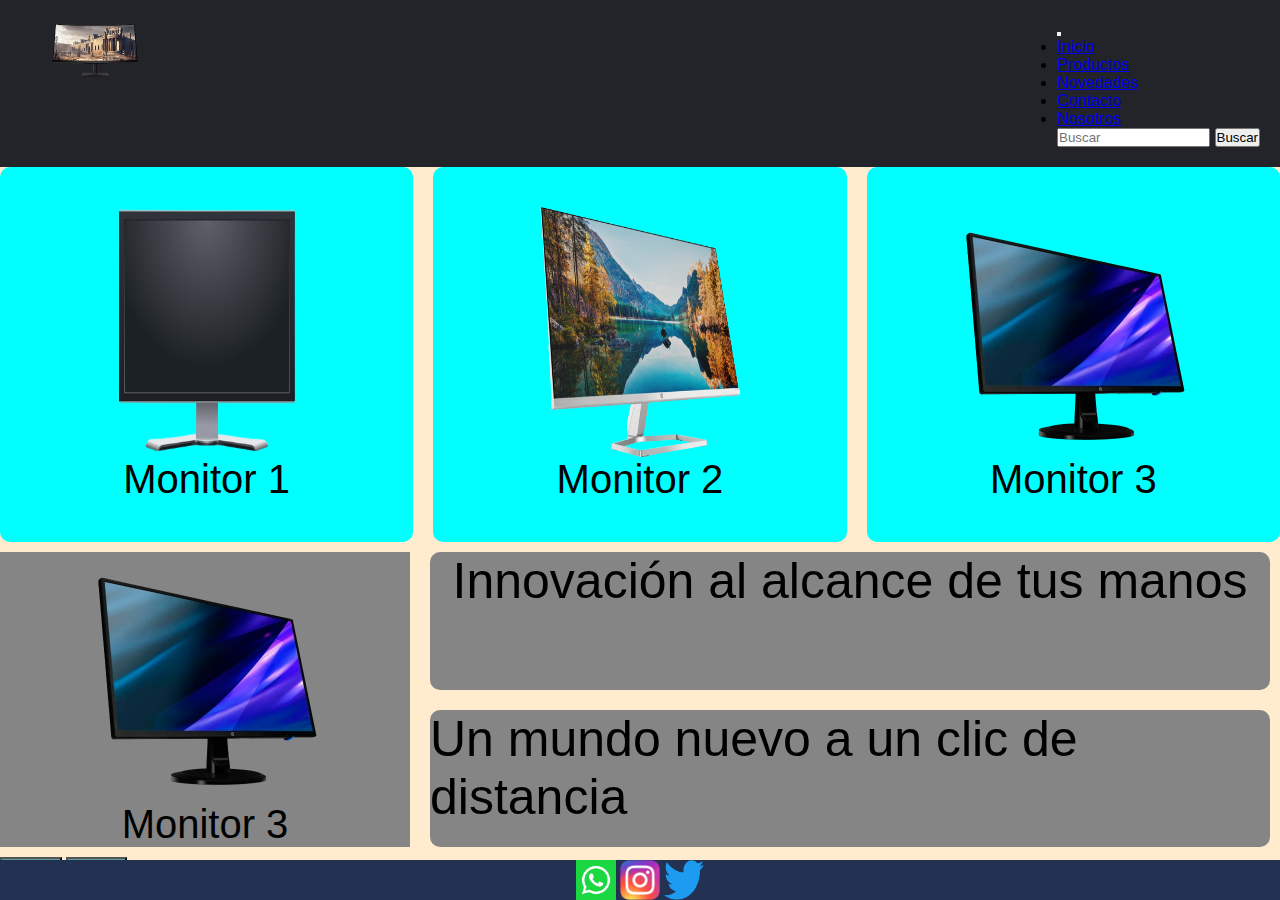
<file: index.html>
<!DOCTYPE html>
<html lang="es">
<head>
    <meta charset="UTF-8">
    <meta http-equiv="X-UA-Compatible" content="IE=edge">
    <meta name="viewport" content="width=device-width, initial-scale=1.0">
    <title>Inicio</title>
    <link rel="shorctun icon" href="./media/Logo de HP.svg">
    <!-- CSS only -->
    <link href="https://cdn.jsdelivr.net/npm/bootstrap@5.2.1/dist/css/bootstrap.min.css" rel="stylesheet" integrity="sha384-iYQeCzEYFbKjA/T2uDLTpkwGzCiq6soy8tYaI1GyVh/UjpbCx/TYkiZhlZB6+fzT" crossorigin="anonymous">
    <link rel="stylesheet" href="./styles/styles.css">
</head>
<body>
    <header>
        <a href="../index.html" class="imagenlogo"><img src="../media/Monitor.webp" width="150px" height="60px">
        </a> 
        <nav>  
          <section class="row">
            <section class="col ">
              <nav class="navbar navbar-expand-md navbar-dark bg-dark ">
                <button
                  class="navbar-toggler"
                  type="button"
                  data-bs-toggle="collapse"
                  data-bs-target="#navbarTogglerDemo01"
                  aria-controls="navbarTogglerDemo01"
                  aria-expanded="false"
                  aria-label="Toggle navigation"
                 >
                  <span class="navbar-toggler-icon "></span>
                </button>
                <div class="collapse navbar-collapse encabezado" id="navbarTogglerDemo01">
                  <ul class="navbar-nav me-auto mb-2 mb-lg-0 ">
                   <li class="nav-item ">
                      <a class="nav-link" href="../index.html">Inicio</a>
                    </li>
                    <li class="nav-item">
                      <a class="nav-link active" href="../pages/Productos.html">Productos</a>
                    </li>
                    <li class="nav-item  encabezado">
                      <a class="nav-link" href="../pages/Novedades.html">Novedades</a>
                    </li>
                    <li class="nav-item">
                       <a class="nav-link" href="../pages/contacto.html">Contacto</a>
                    </li>
                    <li class="nav-item">
                      <a class="nav-link" href="../pages/Nosotros.html">Nosotros</a>
                    </li>
                  </ul>
                  <form class="d-flex" role="search">
                    <input
                      class="form-control me-2"
                      type="search"
                      placeholder="Buscar"
                      aria-label="Buscar"
                    />
                    <button class="btn btn-outline-primary" type="submit">Buscar</button>
                  </form>
                 </div>
              </nav>
            </section>
          </section>
        </nav>
    </header>
    <section class="monitoresDelIndex">
        <section class="monitorIndex1">
            <div class="card monitorIndex1" style="width: 18rem;">
                <img src="./media/MONITORINDEX1-removebg-preview.png" alt="monitor1" height="250px" width="250px">
                <div class="card-body">
                  <p class="card-text  h5">Monitor 1</p>
                </div>
            </div>
        </section>
        <article class="monitorIndex2">
            <div class="card monitorIndex2" style="width: 18rem;">
                <img src="./media/MONITORINDEX3-removebg-preview.png" alt="monitor2" height="250px" width="250px">
                <div class="card-body">
                  <p class="card-text h5">Monitor 2</p>
                </div>
            </div>
        </article>
        <article class="monitorIndex3">
            <div class="card monitorIndex3" style="width: 18rem;">
                <img src="./media/MONITORINDEX4-removebg-preview.png" alt="monitor3" height="250px" width="250px">
                <div class="card-body">
                  <p class="card-text h5">Monitor 3</p>
                </div>
            </div>
        </article>
    </section>
    <section class="monitoresDelIndex2">
        <div class="monitorIndex4">
            <div class="card monitorIndex4" style="width: 18rem;">
                <img src="./media/MONITORINDEX4-removebg-preview.png" alt="monitor3" height="250px" width="250px">
                <div class="card-body">
                  <p class="card-text h5">Monitor 3</p>
                </div>
            </div>
        </div>
        <div class="parrafos">
            <p>Innovación al alcance de tus manos</p>
        </div>
        <div class="parrafos2">
            <p>Un mundo nuevo a un clic de distancia</p>
        </div>
    </section>
    <article>
        <button type="button" class="btn btn-secondary botonesindex">Probando</button>
        <button type="button" class="btn btn-secondary botonesindex">Bootstrap</button>
    </article>
    <footer>
        <nav>
            <a href="https://web.whatsapp.com/">
                <img src="./media/whatsapp.png" alt="Logo de whatsapp" width="40px" height="40px"> 
            </a>
            <a href="https://www.instagram.com">
                <img src="./media/Instragram.webp" alt="Logo de Instragran" width="40px" height="40px">
            </a>
            <a href="https://twitter.com/?lang=es">
                <img src="./media/Twitter-logo.svg.webp" alt="" width="40px" height="40px">
            </a>
        </nav>
    </footer>
    <!-- JavaScript Bundle with Popper -->
    <script src="https://cdn.jsdelivr.net/npm/bootstrap@5.2.1/dist/js/bootstrap.bundle.min.js" integrity="sha384-u1OknCvxWvY5kfmNBILK2hRnQC3Pr17a+RTT6rIHI7NnikvbZlHgTPOOmMi466C8" crossorigin="anonymous"></script>
</body>
</html>
</file>
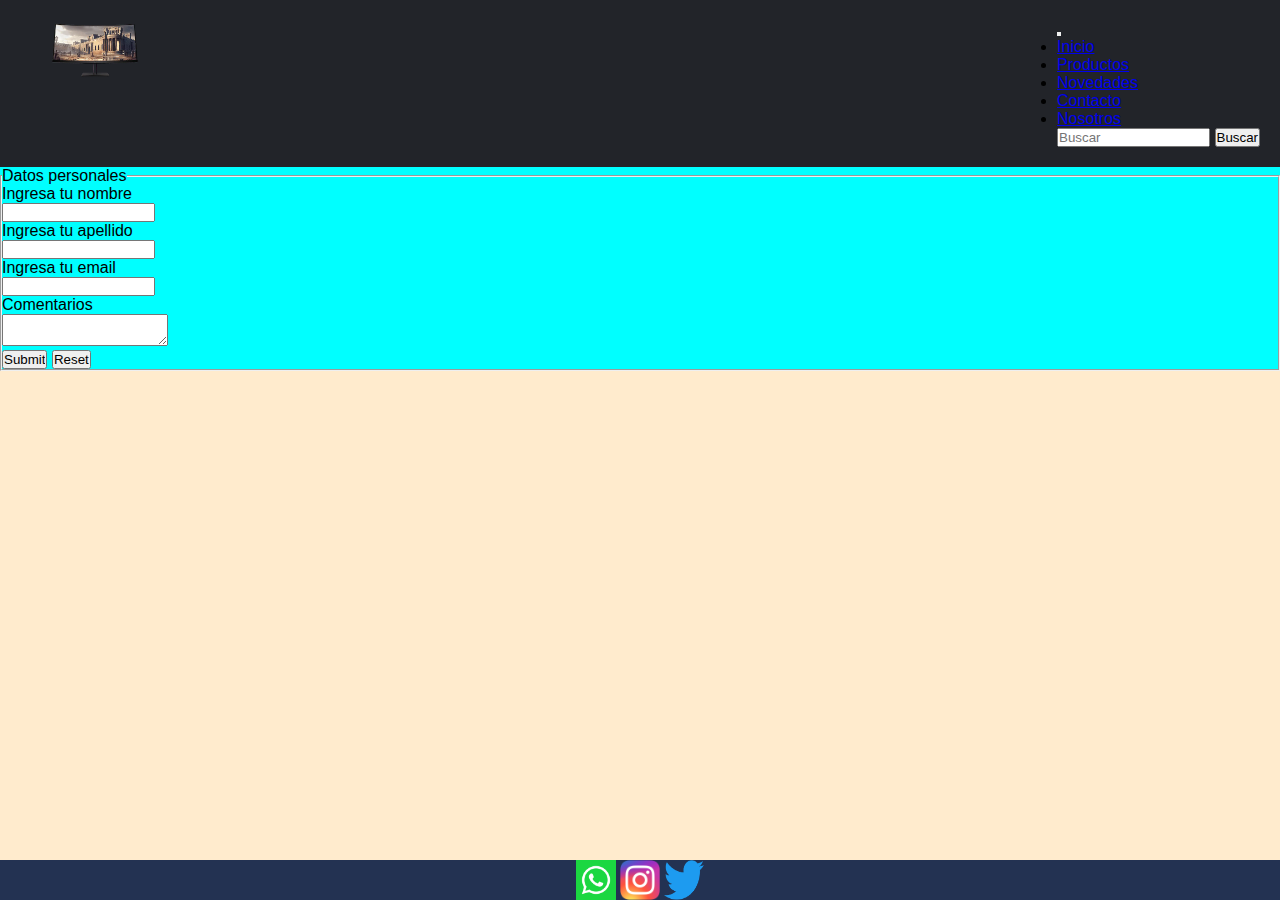
<file: pages/contacto.html>
<!DOCTYPE html>
<html lang="es">
<head>
    <meta charset="UTF-8">
    <meta http-equiv="X-UA-Compatible" content="IE=edge">
    <meta name="viewport" content="width=device-width, initial-scale=1.0">
    <title>Contacto</title>
    <link rel="shorctun icon" href="../media/Logo de HP.svg">
    <!-- CSS only -->
    <link href="https://cdn.jsdelivr.net/npm/bootstrap@5.2.1/dist/css/bootstrap.min.css" rel="stylesheet" integrity="sha384-iYQeCzEYFbKjA/T2uDLTpkwGzCiq6soy8tYaI1GyVh/UjpbCx/TYkiZhlZB6+fzT" crossorigin="anonymous">
    <link rel="stylesheet" href="../styles/styles.css">
</head>
<body>
    <header>
        <a href="../index.html" class="imagenlogo"><img src="../media/Monitor.webp" width="150px" height="60px">
        </a> 
        <nav>  
          <section class="row">
            <section class="col ">
              <nav class="navbar navbar-expand-md navbar-dark bg-dark ">
                <button
                  class="navbar-toggler"
                  type="button"
                  data-bs-toggle="collapse"
                  data-bs-target="#navbarTogglerDemo01"
                  aria-controls="navbarTogglerDemo01"
                  aria-expanded="false"
                  aria-label="Toggle navigation"
                 >
                  <span class="navbar-toggler-icon "></span>
                </button>
                <div class="collapse navbar-collapse encabezado" id="navbarTogglerDemo01">
                  <ul class="navbar-nav me-auto mb-2 mb-lg-0 ">
                   <li class="nav-item ">
                      <a class="nav-link" href="../index.html">Inicio</a>
                    </li>
                    <li class="nav-item">
                      <a class="nav-link active" href="../pages/Productos.html">Productos</a>
                    </li>
                    <li class="nav-item  encabezado">
                      <a class="nav-link" href="../pages/Novedades.html">Novedades</a>
                    </li>
                    <li class="nav-item">
                       <a class="nav-link" href="../pages/contacto.html">Contacto</a>
                    </li>
                    <li class="nav-item">
                      <a class="nav-link" href="../pages/Nosotros.html">Nosotros</a>
                    </li>
                  </ul>
                  <form class="d-flex" role="search">
                    <input
                      class="form-control me-2"
                      type="search"
                      placeholder="Buscar"
                      aria-label="Buscar"
                    />
                    <button class="btn btn-outline-primary" type="submit">Buscar</button>
                  </form>
                 </div>
              </nav>
            </section>
          </section>
        </nav>
    </header>
    <main>
        <form class="contacto">
            <fieldset>
                <legend>Datos personales</legend>
                <label for="nombre">Ingresa tu nombre</label>
                <br>
                <input id="nombre" type="text"/>
                <br>
                <label for="apellido">Ingresa tu apellido</label>
                <br>
                <input id="apellido" type="text"/>
                <br>
                <label for="email">Ingresa tu email</label>
                <br>
                <input id="email" type="text">
                <br>
                <label for="Comentarios">Comentarios</label>
                <br>
                <textarea id="Comentarios"></textarea>
                <br>
                <input type="submit" />
                <input type="reset" />
            </fieldset>
        </form>
    </main>
    <footer>
        <nav>
            <a href="https://web.whatsapp.com/">
                <img src="../media/whatsapp.png" alt="Logo de whatsapp" width="40px" height="40px"> 
            </a>
            <a href="https://www.instagram.com">
                <img src="../media/Instragram.webp" alt="Logo de Instragran" width="40px" height="40px">
            </a>
            <a href="https://twitter.com/?lang=es">
                <img src="../media/Twitter-logo.svg.webp" alt="" width="40px" height="40px">
            </a>
        </nav>
    </footer>
    <!-- JavaScript Bundle with Popper -->
    <script src="https://cdn.jsdelivr.net/npm/bootstrap@5.2.1/dist/js/bootstrap.bundle.min.js" integrity="sha384-u1OknCvxWvY5kfmNBILK2hRnQC3Pr17a+RTT6rIHI7NnikvbZlHgTPOOmMi466C8" crossorigin="anonymous"></script>
</body>
</html>
</file>
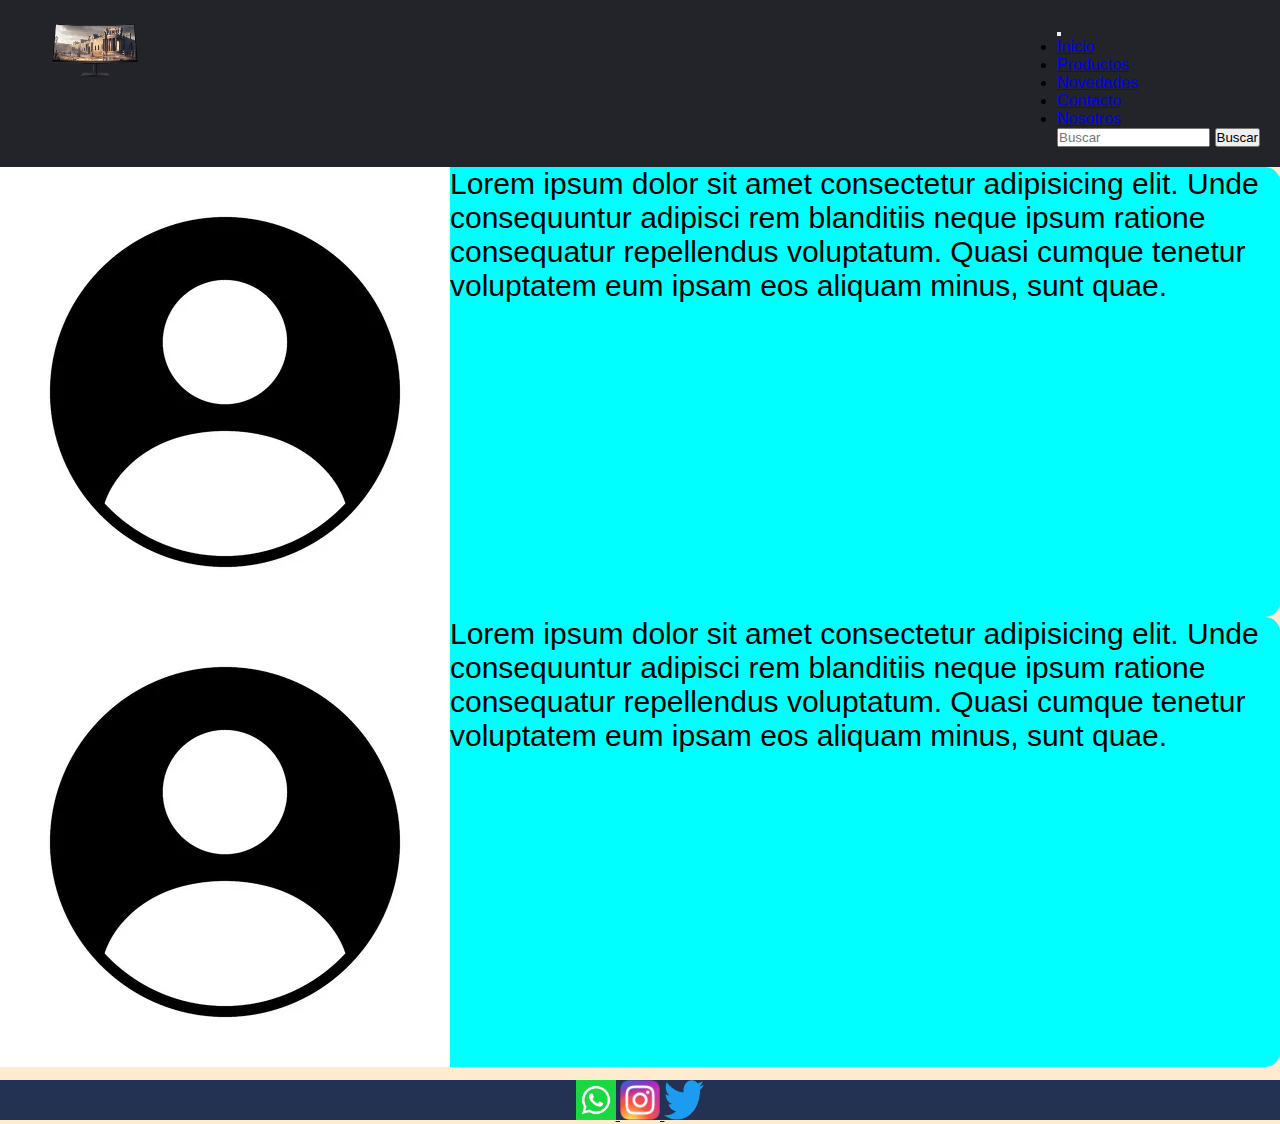
<file: pages/Nosotros.html>
<!DOCTYPE html>
<html lang="es">
<head>
    <meta charset="UTF-8">
    <meta http-equiv="X-UA-Compatible" content="IE=edge">
    <meta name="viewport" content="width=device-width, initial-scale=1.0">
    <title>Nosotros</title>
    <link rel="shorctun icon" href="../media/Logo de HP.svg">
    <!-- CSS only -->
    <link href="https://cdn.jsdelivr.net/npm/bootstrap@5.2.1/dist/css/bootstrap.min.css" rel="stylesheet" integrity="sha384-iYQeCzEYFbKjA/T2uDLTpkwGzCiq6soy8tYaI1GyVh/UjpbCx/TYkiZhlZB6+fzT" crossorigin="anonymous">
    <link rel="stylesheet" href="../styles/styles.css">
</head>
<body>
    <header>
        <a href="../index.html" class="imagenlogo"><img src="../media/Monitor.webp" width="150px" height="60px">
        </a> 
        <nav>  
          <section class="row">
            <section class="col ">
              <nav class="navbar navbar-expand-md navbar-dark bg-dark ">
                <button
                  class="navbar-toggler"
                  type="button"
                  data-bs-toggle="collapse"
                  data-bs-target="#navbarTogglerDemo01"
                  aria-controls="navbarTogglerDemo01"
                  aria-expanded="false"
                  aria-label="Toggle navigation"
                 >
                  <span class="navbar-toggler-icon "></span>
                </button>
                <div class="collapse navbar-collapse encabezado" id="navbarTogglerDemo01">
                  <ul class="navbar-nav me-auto mb-2 mb-lg-0 ">
                   <li class="nav-item ">
                      <a class="nav-link" href="../index.html">Inicio</a>
                    </li>
                    <li class="nav-item">
                      <a class="nav-link active" href="../pages/Productos.html">Productos</a>
                    </li>
                    <li class="nav-item  encabezado">
                      <a class="nav-link" href="../pages/Novedades.html">Novedades</a>
                    </li>
                    <li class="nav-item">
                       <a class="nav-link" href="../pages/contacto.html">Contacto</a>
                    </li>
                    <li class="nav-item">
                      <a class="nav-link" href="../pages/Nosotros.html">Nosotros</a>
                    </li>
                  </ul>
                  <form class="d-flex" role="search">
                    <input
                      class="form-control me-2"
                      type="search"
                      placeholder="Buscar"
                      aria-label="Buscar"
                    />
                    <button class="btn btn-outline-primary" type="submit">Buscar</button>
                  </form>
                 </div>
              </nav>
            </section>
          </section>
        </nav>
    </header>
    <div class="nosotros">
        <img src="../media/fotodeperfil.webp" alt="fotoDePerfil">
        <p class="textoNosotros">Lorem ipsum dolor sit amet consectetur adipisicing elit. Unde consequuntur adipisci rem blanditiis neque ipsum ratione consequatur repellendus voluptatum. Quasi cumque tenetur voluptatem eum ipsam eos aliquam minus, sunt quae.</p>
    </div>
    <div class="nosotros">
        <img src="../media/fotodeperfil.webp" alt="fotoDePerfil">
        <p class="textoNosotros">Lorem ipsum dolor sit amet consectetur adipisicing elit. Unde consequuntur adipisci rem blanditiis neque ipsum ratione consequatur repellendus voluptatum. Quasi cumque tenetur voluptatem eum ipsam eos aliquam minus, sunt quae.</p>
    </div>
    <footer class="pieDePagina">
        <nav>
            <a href="https://web.whatsapp.com/">
                <img src="../media/whatsapp.png" alt="Logo de whatsapp" width="40px" height="40px"> 
            </a>
            <a href="https://www.instagram.com">
                <img src="../media/Instragram.webp" alt="Logo de Instragran" width="40px" height="40px">
            </a>
            <a href="https://twitter.com/?lang=es">
                <img src="../media/Twitter-logo.svg.webp" alt="" width="40px" height="40px">
            </a>
        </nav>
    </footer>
    <!-- JavaScript Bundle with Popper -->
    <script src="https://cdn.jsdelivr.net/npm/bootstrap@5.2.1/dist/js/bootstrap.bundle.min.js" integrity="sha384-u1OknCvxWvY5kfmNBILK2hRnQC3Pr17a+RTT6rIHI7NnikvbZlHgTPOOmMi466C8" crossorigin="anonymous"></script>
</body>
</html>
</file>
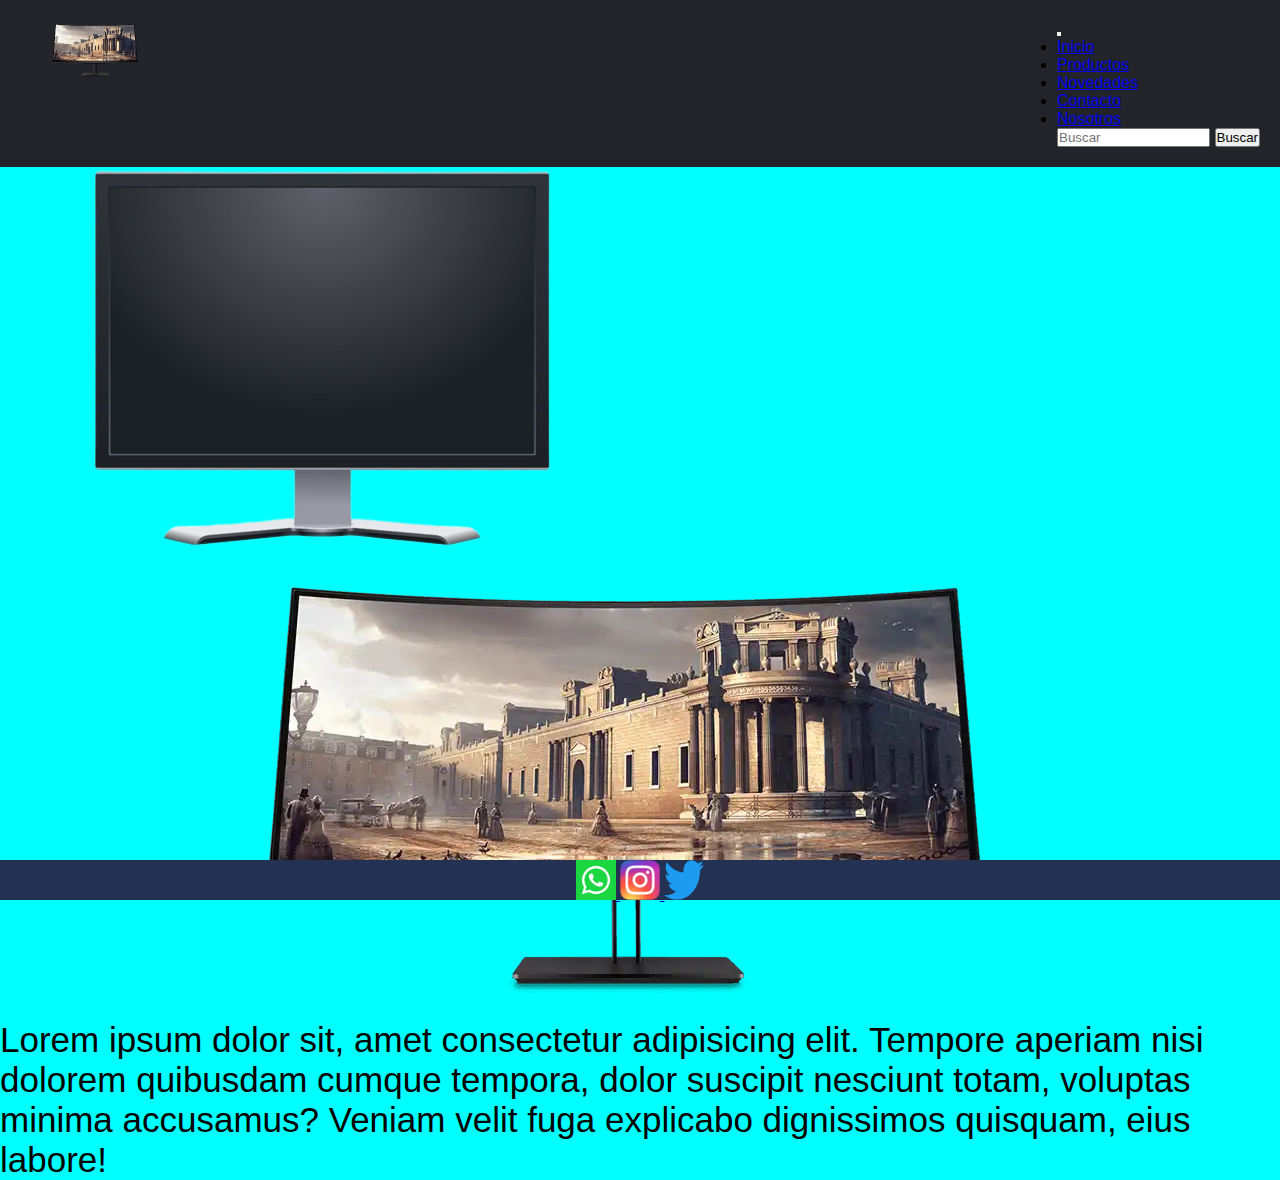
<file: pages/Novedades.html>
<!DOCTYPE html>
<html lang="es">
<head>
    <meta charset="UTF-8">
    <meta http-equiv="X-UA-Compatible" content="IE=edge">
    <meta name="viewport" content="width=device-width, initial-scale=1.0">
    <title>Novedades</title>
    <link rel="shorctun icon" href="../media/Logo de HP.svg">
    <!-- CSS only -->
    <link href="https://cdn.jsdelivr.net/npm/bootstrap@5.2.1/dist/css/bootstrap.min.css" rel="stylesheet" integrity="sha384-iYQeCzEYFbKjA/T2uDLTpkwGzCiq6soy8tYaI1GyVh/UjpbCx/TYkiZhlZB6+fzT" crossorigin="anonymous">
    <link rel="stylesheet" href="../styles/styles.css">
</head>
<body>
    <header>
        <a href="../index.html" class="imagenlogo"><img src="../media/Monitor.webp" width="150px" height="60px">
        </a> 
        <nav>  
          <section class="row">
            <section class="col ">
              <nav class="navbar navbar-expand-md navbar-dark bg-dark ">
                <button
                  class="navbar-toggler"
                  type="button"
                  data-bs-toggle="collapse"
                  data-bs-target="#navbarTogglerDemo01"
                  aria-controls="navbarTogglerDemo01"
                  aria-expanded="false"
                  aria-label="Toggle navigation"
                 >
                  <span class="navbar-toggler-icon "></span>
                </button>
                <div class="collapse navbar-collapse encabezado" id="navbarTogglerDemo01">
                  <ul class="navbar-nav me-auto mb-2 mb-lg-0 ">
                   <li class="nav-item ">
                      <a class="nav-link" href="../index.html">Inicio</a>
                    </li>
                    <li class="nav-item">
                      <a class="nav-link active" href="../pages/Productos.html">Productos</a>
                    </li>
                    <li class="nav-item  encabezado">
                      <a class="nav-link" href="../pages/Novedades.html">Novedades</a>
                    </li>
                    <li class="nav-item">
                       <a class="nav-link" href="../pages/contacto.html">Contacto</a>
                    </li>
                    <li class="nav-item">
                      <a class="nav-link" href="../pages/Nosotros.html">Nosotros</a>
                    </li>
                  </ul>
                  <form class="d-flex" role="search">
                    <input
                      class="form-control me-2"
                      type="search"
                      placeholder="Buscar"
                      aria-label="Buscar"
                    />
                    <button class="btn btn-outline-primary" type="submit">Buscar</button>
                  </form>
                 </div>
              </nav>
            </section>
          </section>
        </nav>
    </header>
    <div class="novedades">  
            <img src="../media/MONITORINDEX1-removebg-preview.png" alt="monitordos">
            <img src="../media/Monitor.webp" alt="monitortres">
         <p>Lorem ipsum dolor sit, amet consectetur adipisicing elit. Tempore aperiam nisi dolorem quibusdam cumque tempora, dolor suscipit nesciunt totam, voluptas minima accusamus? Veniam velit fuga explicabo dignissimos quisquam, eius labore!</p>
    </div>
    <footer>
        <nav>
            <a href="https://web.whatsapp.com/">
                <img src="../media/whatsapp.png" alt="Logo de whatsapp" width="40px" height="40px"> 
            </a>
            <a href="https://www.instagram.com">
                <img src="../media/Instragram.webp" alt="Logo de Instragran" width="40px" height="40px">
            </a>
            <a href="https://twitter.com/?lang=es">
                <img src="../media/Twitter-logo.svg.webp" alt="" width="40px" height="40px">
            </a>
        </nav>
    </footer>
    <!-- JavaScript Bundle with Popper -->
    <script src="https://cdn.jsdelivr.net/npm/bootstrap@5.2.1/dist/js/bootstrap.bundle.min.js" integrity="sha384-u1OknCvxWvY5kfmNBILK2hRnQC3Pr17a+RTT6rIHI7NnikvbZlHgTPOOmMi466C8" crossorigin="anonymous"></script>
</body>
</html>
</file>
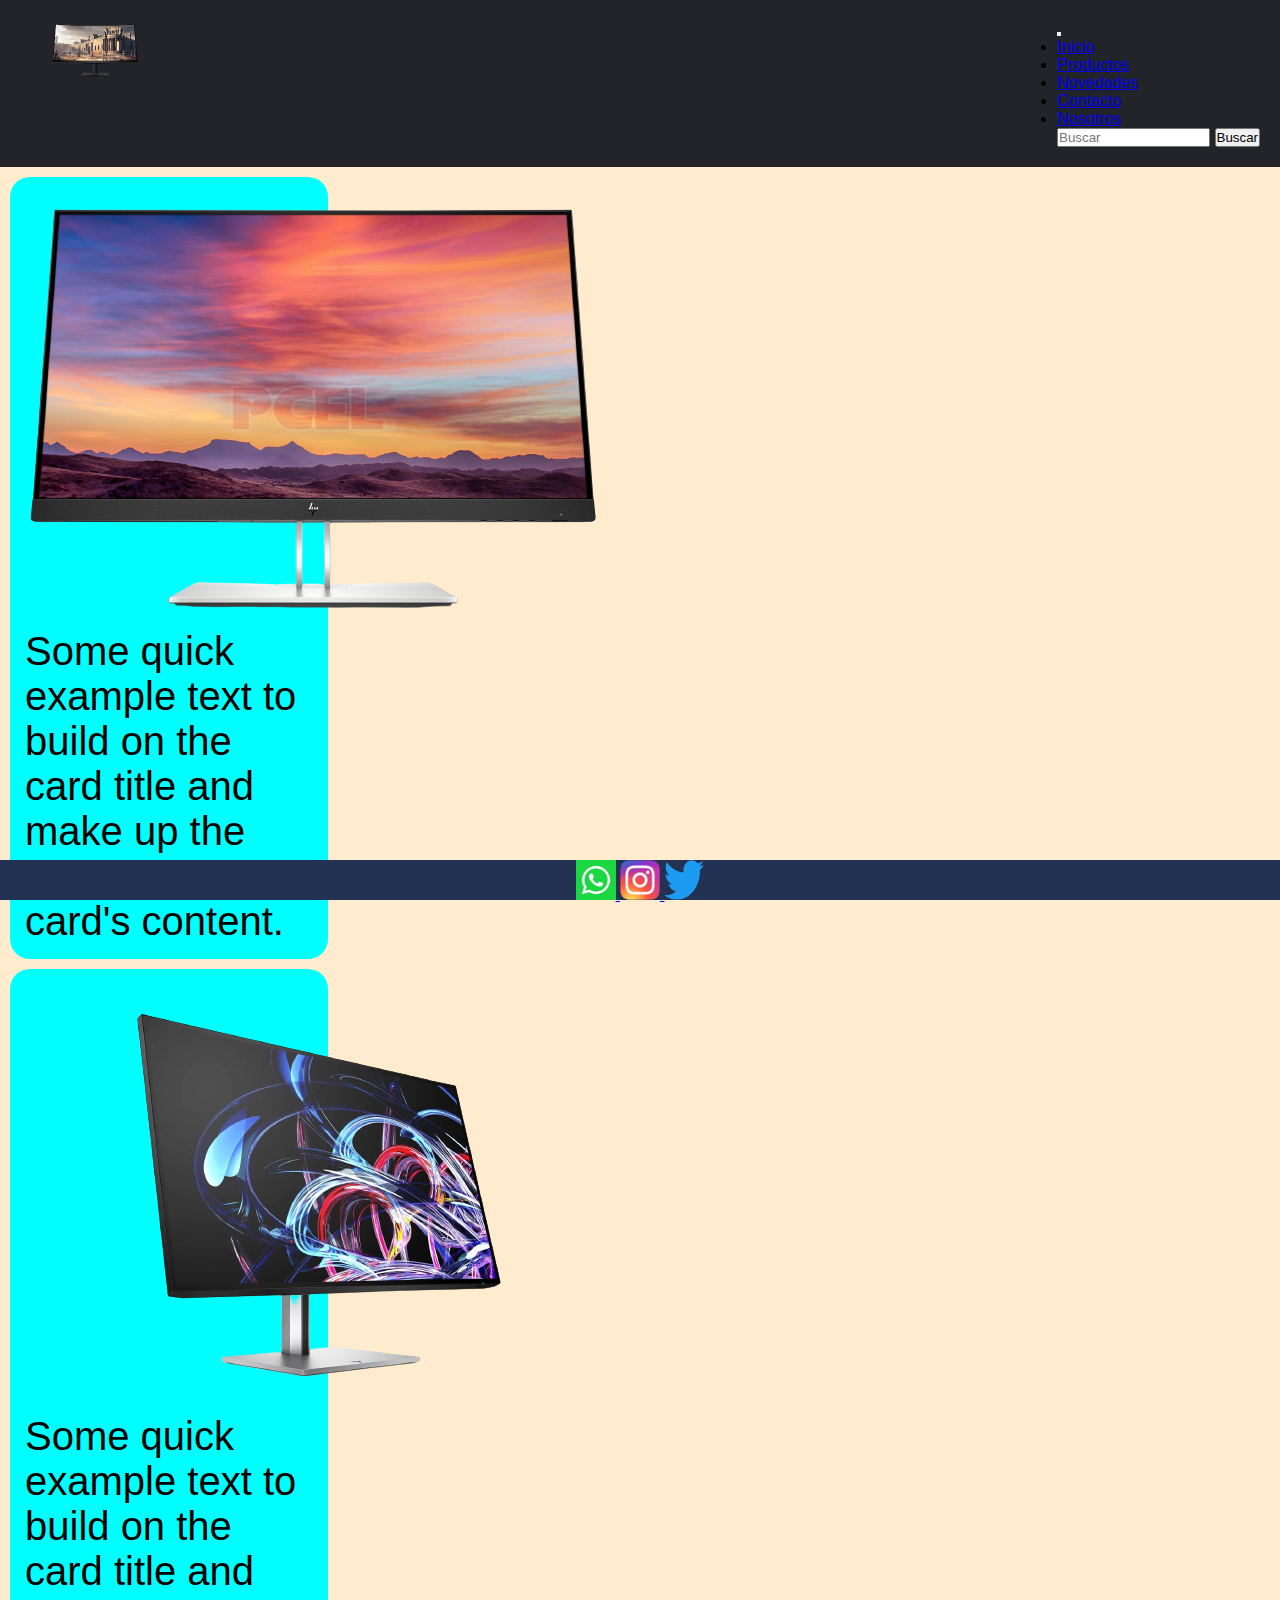
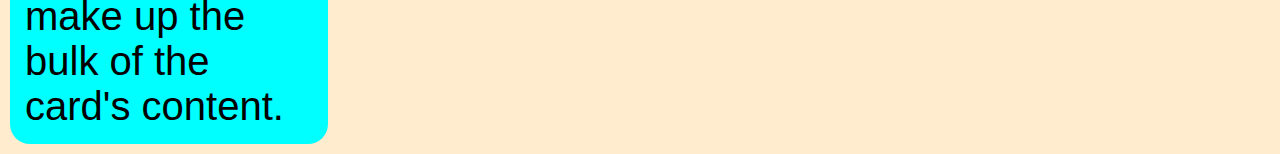
<file: pages/Productos.html>
<!DOCTYPE html>
<html lang="es">
<head>
    <meta charset="UTF-8">
    <meta http-equiv="X-UA-Compatible" content="IE=edge">
    <meta name="viewport" content="width=device-width, initial-scale=1.0">
    <title>Productos</title>
    <link rel="shorctun icon" href="../media/Logo de HP.svg">
    <!-- CSS only -->
    <link href="https://cdn.jsdelivr.net/npm/bootstrap@5.2.1/dist/css/bootstrap.min.css" rel="stylesheet" integrity="sha384-iYQeCzEYFbKjA/T2uDLTpkwGzCiq6soy8tYaI1GyVh/UjpbCx/TYkiZhlZB6+fzT" crossorigin="anonymous">
    <link rel="stylesheet" href="../styles/styles.css">
</head>
<body>
  <header>
        <a href="../index.html" class="imagenlogo"><img src="../media/Monitor.webp" width="150px" height="60px">
        </a> 
        <nav>  
          <section class="row">
            <section class="col ">
              <nav class="navbar navbar-expand-md navbar-dark bg-dark ">
                <button
                  class="navbar-toggler"
                  type="button"
                  data-bs-toggle="collapse"
                  data-bs-target="#navbarTogglerDemo01"
                  aria-controls="navbarTogglerDemo01"
                  aria-expanded="false"
                  aria-label="Toggle navigation"
                 >
                  <span class="navbar-toggler-icon "></span>
                </button>
                <div class="collapse navbar-collapse encabezado" id="navbarTogglerDemo01">
                  <ul class="navbar-nav me-auto mb-2 mb-lg-0 ">
                   <li class="nav-item ">
                      <a class="nav-link" href="../index.html">Inicio</a>
                    </li>
                    <li class="nav-item">
                      <a class="nav-link active" href="../pages/Productos.html">Productos</a>
                    </li>
                    <li class="nav-item  encabezado">
                      <a class="nav-link" href="../pages/Novedades.html">Novedades</a>
                    </li>
                    <li class="nav-item">
                       <a class="nav-link" href="../pages/contacto.html">Contacto</a>
                    </li>
                    <li class="nav-item">
                      <a class="nav-link" href="../pages/Nosotros.html">Nosotros</a>
                    </li>
                  </ul>
                  <form class="d-flex" role="search">
                    <input
                      class="form-control me-2"
                      type="search"
                      placeholder="Buscar"
                      aria-label="Buscar"
                    />
                    <button class="btn btn-outline-primary" type="submit">Buscar</button>
                  </form>
                 </div>
              </nav>
            </section>
          </section>
        </nav>
    </header>
    <div class="container text-center">
        <div class="row align-items-start">
          <div class="col">
            <div class="card producto1" id="card1" style="width: 18rem;">
                <img src="../media/MONITORPRODUCTOS1-removebg-preview.png" alt="monitores">
                <div class="card-body">
                  <p class="card-text h5">Some quick example text to build on the card title and make up the bulk of the card's content.</p>
                </div>
             </div>
          </div>
          <div class="col">
            <div class="card producto1" id="card2" style="width: 18rem;">
                <img src="../media/MONITORPRODUCTOS2-removebg-preview.png" alt="monitordos">
                <div class="card-body">
                  <p class="card-text h5">Some quick example text to build on the card title and make up the bulk of the card's content.</p>
                </div>
            </div>
          </div>
        </div>
      </div>
    <footer>
        <nav>
            <a href="https://web.whatsapp.com/">
                <img src="../media/whatsapp.png" alt="Logo de whatsapp" width="40px" height="40px"> 
            </a>
            <a href="https://www.instagram.com">
                <img src="../media/Instragram.webp" alt="Logo de Instragran" width="40px" height="40px">
            </a>
            <a href="https://twitter.com/?lang=es">
                <img src="../media/Twitter-logo.svg.webp" alt="" width="40px" height="40px">
            </a>
        </nav>
    </footer>
    <!-- JavaScript Bundle with Popper -->
    <script src="https://cdn.jsdelivr.net/npm/bootstrap@5.2.1/dist/js/bootstrap.bundle.min.js" integrity="sha384-u1OknCvxWvY5kfmNBILK2hRnQC3Pr17a+RTT6rIHI7NnikvbZlHgTPOOmMi466C8" crossorigin="anonymous"></script>
</body>
</html>
</file>
<file: styles/styles.css>
*{
    margin: 0px;    
    padding: 0px;
    font-family: 'Gill Sans', 'Gill Sans MT', Calibri, 'Trebuchet MS', sans-serif;
}

body{
    background-color: rgb(255, 235, 205);
}
header{
    display: flex;
    justify-content: space-between;
    padding: 20px;
    background-color: rgb(34, 36, 41);
    flex-wrap: wrap;

}
.nav{
    display: flex;
}

.barra-Navegacion{
    display: flex;
    justify-content:space-evenly;
    background-color: rgb(0, 1, 3);
    width: 100px;
    height: 25px;
    border-radius: 05px;
    margin: 10px;
    padding-left: 05px;
}
.barra-Navegacion a{
    color: white;
    display: flex;
    flex-wrap: wrap;
}

.novedades{
    display: block;
    box-sizing: border-box;
    justify-content:space-between;
    background-color: aqua;
    font-size: 35px;
}

.texto{
    display: flex;
    flex-direction: column;
    justify-content: space-around;
    font-size: 50px;
    font-family: 'Lucida Sans', 'Lucida Sans Regular', 'Lucida Grande', 'Lucida Sans Unicode', Geneva, Verdana, sans-serif;
}

.contacto{
    background-color: aqua;
}

.nosotros{
    display: flex;
    flex-direction: row;
    justify-content: center;
    background-color: aqua;
    border-radius: 15px;
}

.textoNosotros{
    font-size: 30px;
    font-family: 'Lucida Sans', 'Lucida Sans Regular', 'Lucida Grande', 'Lucida Sans Unicode', Geneva, Verdana, sans-serif;
}

footer{
    display: flex;
    background-color: rgb(35, 50, 82);
    border-block-end: unset;
    justify-content: center;
    position: absolute;
    bottom: 0;
    width: 100%;
    height: 45px;
}

.pieDePagina{
    display: flex;
    background-color: rgb(35, 50, 82);
    position: relative;
    width: 100%;
    margin-top: 1%;
}

.monitoresDelIndex {
    display: grid; 
    grid-template-columns: 1fr 1fr 1fr; 
    gap: 10px 20px; 
    grid-template-areas: 
    "monitorIndex1 monitorIndex2 monitorIndex3"; 
}

.monitorIndex1{
    grid-area: monitorIndex1;
    background-color: aqua;
    display: flex;
    flex-direction: column;
    align-items: center;
    border-radius: 10px;
    border: 0px;
    padding: 20px;
}

.monitorIndex2{
    grid-area: monitorIndex2;
    background-color: aqua;
    display: flex;
    flex-direction: column;
    align-items: center;
    border-radius: 10px;
    border: 0px;
    padding: 20px;
}

.monitorIndex3{
    grid-area: monitorIndex3;
    background-color: aqua;
    display: flex;
    flex-direction: column;
    align-items: center;
    border-radius: 10px;
    border: 0px;
    padding: 20px;
}

.h5{
    color: rgb(0, 0, 0);
    font-size: 40px;
}

.monitoresDelIndex2{
    
    display: grid; 
    grid-template-columns: 1fr 1fr 1fr; 
    grid-template-rows: 1fr 1fr; 
    gap: 20px 20px; 
    grid-template-areas: 
    "monitorIndex4 parrafos parrafos"
    "monitorIndex4 parrafos2 parrafos2"; 
    margin: 10px;
    margin-left: 0px;
}

.monitorIndex4{
    grid-area: monitorIndex4;
    display: flex;
    flex-direction: column;
    align-items: center;
    background-color: rgb(133, 133, 133);
    border: 0px;
}

.parrafos{
    grid-area: parrafos;
    display: flex;
    flex-direction: column;
    align-items: center;
    background-color: rgb(133, 133, 133);
    border-radius: 10px;
    font-size: 50px;
}

.parrafos2{
    grid-area: parrafos2;
    display: flex;
    flex-direction: column;
    align-items: center;
    background-color: rgb(133, 133, 133);
    border-radius: 10px;
    font-size: 50px;
}

footer {
    position:fixed;
   left:0px;
   bottom:0px;
   height:40px;
   width:100%;
   background:rgb(35, 50, 82);
}

.productos{
    display: grid; 
    grid-template-columns: 1fr 1fr 1fr; 
    grid-template-rows: 1fr 1fr; 
    gap: 0px 0px; 
    grid-template-areas: 
    "texto monitorproductos1 monitorproductos1"
    "texto monitorproductos2 monitorproductos2";
}

.texto{
    grid-area: texto;
    background-color: aqua;
    overflow: hidden;
    font-size: 35px;
    text-align: left;
}

.monitorproductos1{
    grid-area: monitorproductos1;
    background-color: aqua;
    margin-left: 25px;
    border-radius: 10px;
}

.monitorproductos2{
    grid-area: monitorproductos2;
    background-color: aqua;
    margin-left: 25px;
    margin-top: 15px;
    border-radius: 10px;
}

@media (max-width: 1070px){
    
    header{
        display: flex;
        flex-direction: column;
        align-items: center;
    }
    ul.nav{
        display: flex;
        flex-direction: column;
    }
    .monitoresDelIndex{
        display: flex;
        flex-direction: column;
    }
    .monitoresDelIndex2{
        display: flex;
        flex-direction: column;
    }
    .parrafos2{
        display: flex;
        justify-content: flex-end;
    }
    .productos{
        display: flex;
        flex-direction: column;
        align-items: center;
    }
    .novedades{
        display: flex;
        flex-direction: column;
        align-items: center;
    }
    #monitornovedades{
        flex-direction: column;
        align-items: center;
    }
    .contacto{
        display: flex;
        flex-direction: column;
        align-items: center;
    }

    .contacto fieldset{
        background-color: brown;
        border: solid black;
        width: 350px;
        height: 500px;
        display: flex;
        flex-direction: column;
        align-items: center;
        margin: 05px;
    }

    .contacto legend{
        background-color: blue;
    }
    .nosotros{
        display: flex;
        flex-direction: column;
        align-items: center;
    }
}    

.imagenlogo{
    animation-name: imagenlogo1;
    animation-iteration-count:infinite;
    animation-timing-function: ease-in;
    animation-duration: 5s;
    animation-delay: 01s;
}

@keyframes imagenlogo1{
    0%{
        transform: rotate(72deg);
    }
    25%{
        transform: rotate(144deg);
    }
    50%{
        transform: rotate(216deg);
    }
    75%{
        transform: rotate(288deg);
    }
    100%{
        transform: rotate(360deg);
    }

}

.botonesindex{
    color: #fff;
    background-color: cadetblue;
}

.producto1{
    background-color: aqua;
}

.producto2{
    background-color: aqua;
}

#card1{
    border-radius: 20px;
    padding: 15px;
    margin: 10px;
}

#card2{
    border-radius: 20px;
    padding: 15px;
    margin: 10px;
}
</file>
